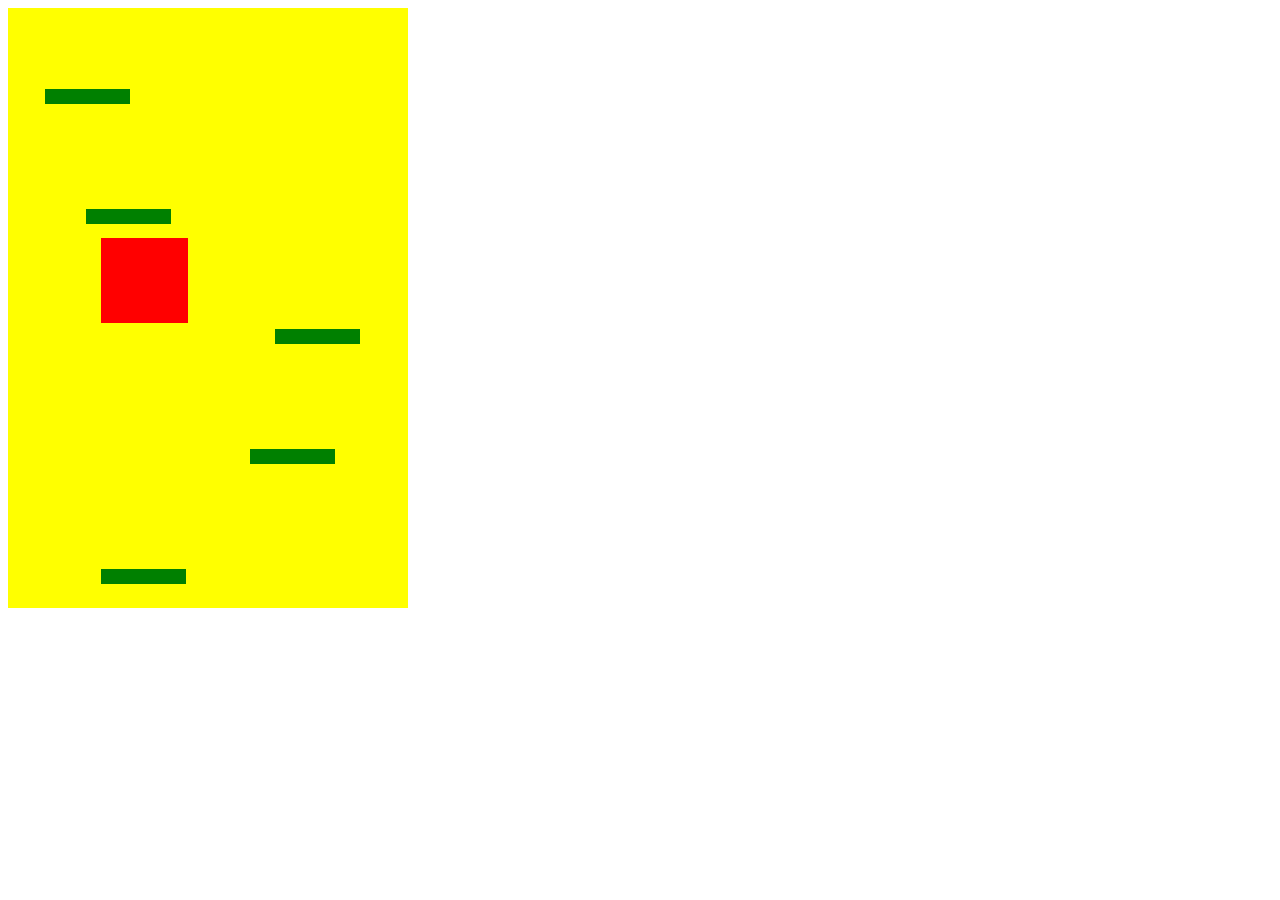
<file: client/doodle/index.html>
<!DOCTYPE html>
<html lang="en" dir="ltr">
  <head>
    <meta charset="utf-8">
    <script src="script.js" charset="utf-8"></script>
    <link rel="stylesheet" href="style.css"></link>
    <title>Doodle Jump</title>
  </head>
  <body>

    <div class="grid">

    </div>

  </body>
</html>
</file>
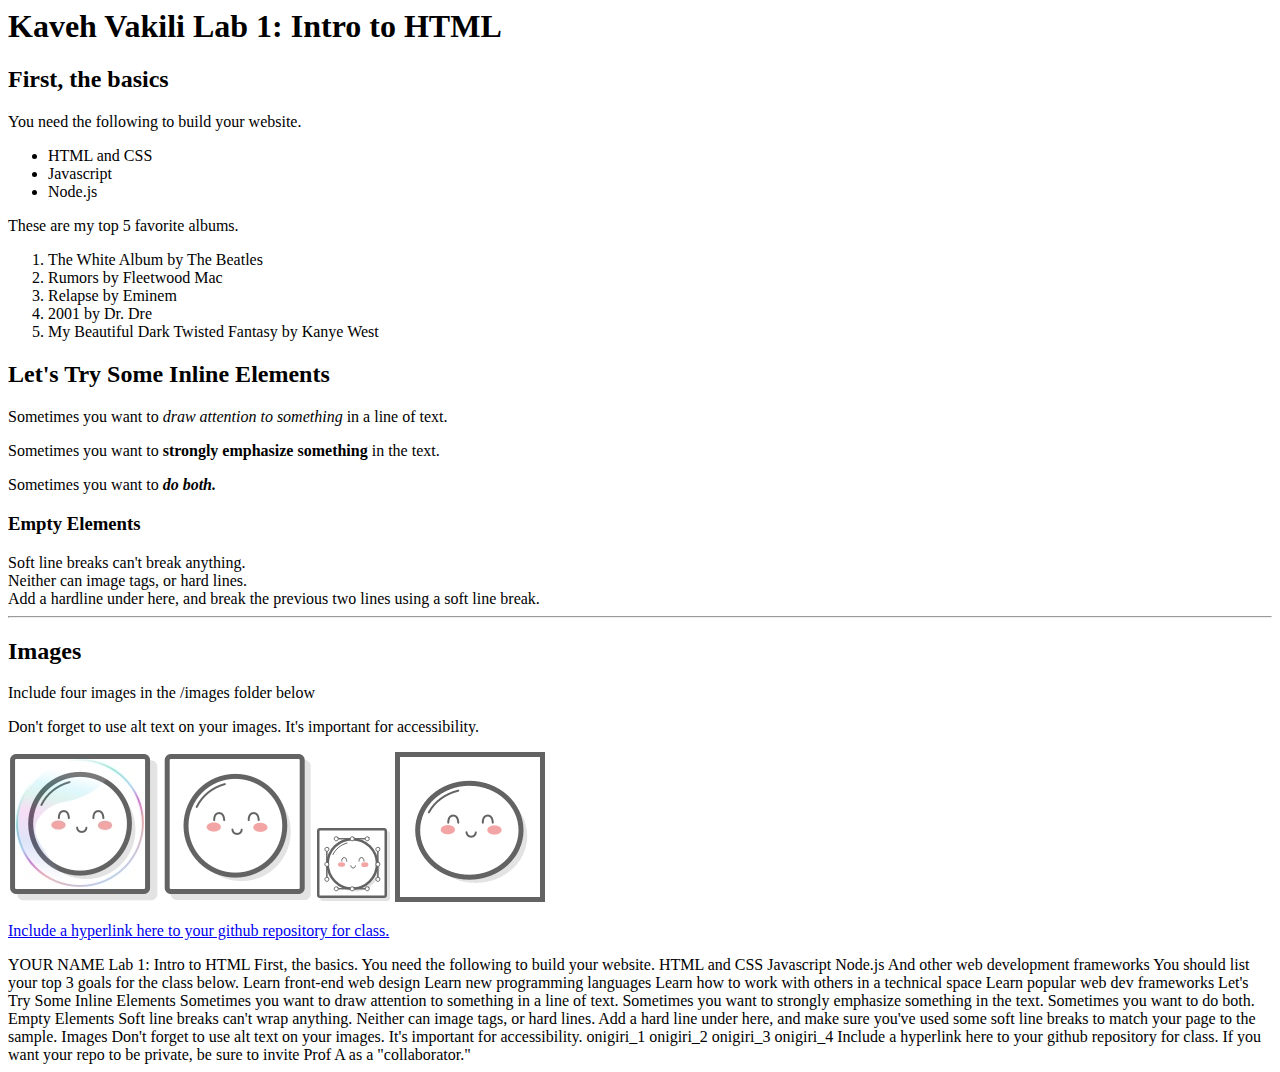
<file: client/lab_1/index.html>
<html>
 <head>
 <title>Kaveh Vakili Lab 1</title>
 </head>
<body>
 
<h1>Kaveh Vakili Lab 1: Intro to HTML</h1>
 
<h2>First, the basics</h2>
 
<p>You need the following to build your website.</p>
 
<ul>
   <li>HTML and CSS</li>
   <li>Javascript</li>
   <li>Node.js</li>
 </ul>
 
 <p>These are my top 5 favorite albums.</p>
 <ol>
   <li>The White Album by The Beatles</li>
   <li>Rumors by Fleetwood Mac</li>
   <li>Relapse by Eminem</li>
   <li>2001 by Dr. Dre</li>
   <li>My Beautiful Dark Twisted Fantasy by Kanye West</li>
 </ol>
 
 <h2>Let's Try Some Inline Elements</h2>
 <p>Sometimes you want to <em>draw attention to something </em> in a line of text.</p>
 <p>Sometimes you want to <strong>strongly emphasize something </strong> in the text.</p>
 <p>Sometimes you want to <em><strong>do both.</strong></em> </p>
 
 
<h3>Empty Elements</h3>
Soft line breaks can't break anything.<br>
Neither can image tags, or hard lines.<br>
Add a hardline under here, and break the previous two lines using a soft line break.
<hr/>
<h2>Images</h2>
<p>Include four images in the /images folder below </p>
<p>Don't forget to use alt text on your images. It's important for accessibility.</p>

<img src="./images/mochi.jpg" alt="mochi1">
    <img src="./images/mochi.png" alt="mochi2"> 
    <img src="./images/mochi.svg" alt="mochi3" >
    <img src="./images/mochi.gif" alt="mochi4">

    <p><a href="hhttps://github.com/Kaveh-Vakili/INST377-Lab-Work"> Include a hyperlink here to your github repository for class.</a></p>
</body>
</html>
YOUR NAME Lab 1: Intro to HTML

First, the basics.

You need the following to build your website.

HTML and CSS
Javascript
Node.js
And other web development frameworks

You should list your top 3 goals for the class below.

Learn front-end web design
Learn new programming languages
Learn how to work with others in a technical space
Learn popular web dev frameworks

Let's Try Some Inline Elements

Sometimes you want to draw attention to something in a line of text.

Sometimes you want to strongly emphasize something in the text.

Sometimes you want to do both.

Empty Elements

Soft line breaks can't wrap anything. Neither can image tags, or hard lines.
Add a hard line under here, and make sure you've used some soft line breaks to match your page to the sample.

Images 
Don't forget to use alt text on your images. It's important for accessibility.

onigiri_1
onigiri_2
onigiri_3
onigiri_4

Include a hyperlink here to your github repository for class.
If you want your repo to be private, be sure to invite Prof A as a "collaborator."
</file>
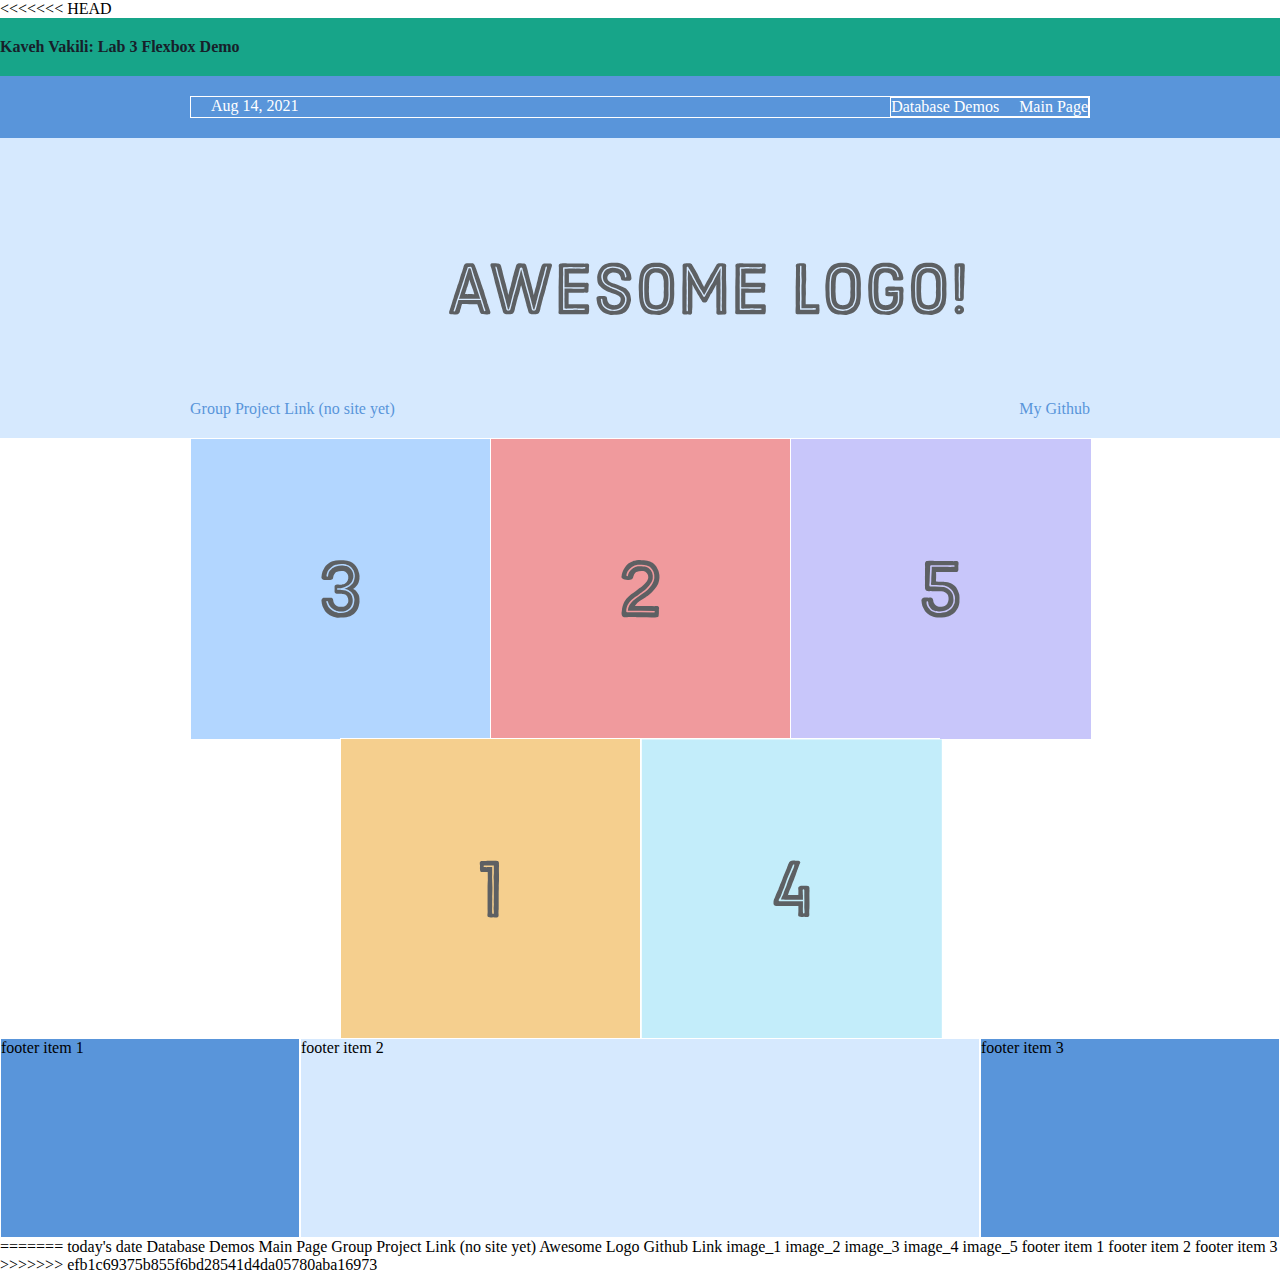
<file: client/lab_3/index.html>
<<<<<<< HEAD
<!DOCTYPE html>
<html lang='en'>
  <head>
    <meta charset='UTF-8'/>
    <title>Kaveh Vakili: Lab 3 Flexbox Demo</title>
    <link rel='stylesheet' href='styles.css'/>
  </head>
  <body>
    <div class='title'>

    <h4>Kaveh Vakili: Lab 3 Flexbox Demo</h4>

    </div>

    <div class='menu-container'>
      <div class='menu'>
        <div class='login'>

            <div class='date'>Aug 14, 2021</div>
        </div>

       
        <div class='links'>
          

            <a class='signup' href="data.html">Database Demos</a>
            <a class='login' href='index.html'>Main Page</a>
        </div>
    </div>
    </div>

    <div class='header-container'>
        <div class='header'>
          <div class='subscribe'>Group Project Link (no site yet)</div>
          <div class='logo'><img src='images/awesome-logo.svg'/></div>
          <a class='social'href='https://github.com/Kaveh-Vakili/INST377-Lab-Work'>My Github</a>
         
        </div>

    


      </div>

      <div class='photo-grid-container'>
        <div class='photo-grid'>
          <div class='photo-grid-item first-item'>
            <img src='images/three.svg'/>
          </div>
          <div class='photo-grid-item'>
            <img src='images/two.svg'/>
          </div>
          <div class='photo-grid-item'>
            <img src='images/five.svg'/>
          </div>
          <div class='photo-grid-item'>
            <img src='images/one.svg'/>
          </div>
          <div class='photo-grid-item last-item'>
            <img src='images/four.svg'/>
        </div>
      </div>
      </div>
      <div class='footer'>
        <div class='footer-item footer-one'>footer item 1</div>
        <div class='footer-item footer-two'>footer item 2</div>
        <div class='footer-item footer-three'>footer item 3</div>
      </div>


  </body>
</html>
=======
today's date
Database Demos
Main Page

Group Project Link (no site yet)
Awesome Logo
Github Link

image_1
image_2
image_3
image_4
image_5

footer item 1
footer item 2
footer item 3
>>>>>>> efb1c69375b855f6bd28541d4da05780aba16973
</file>
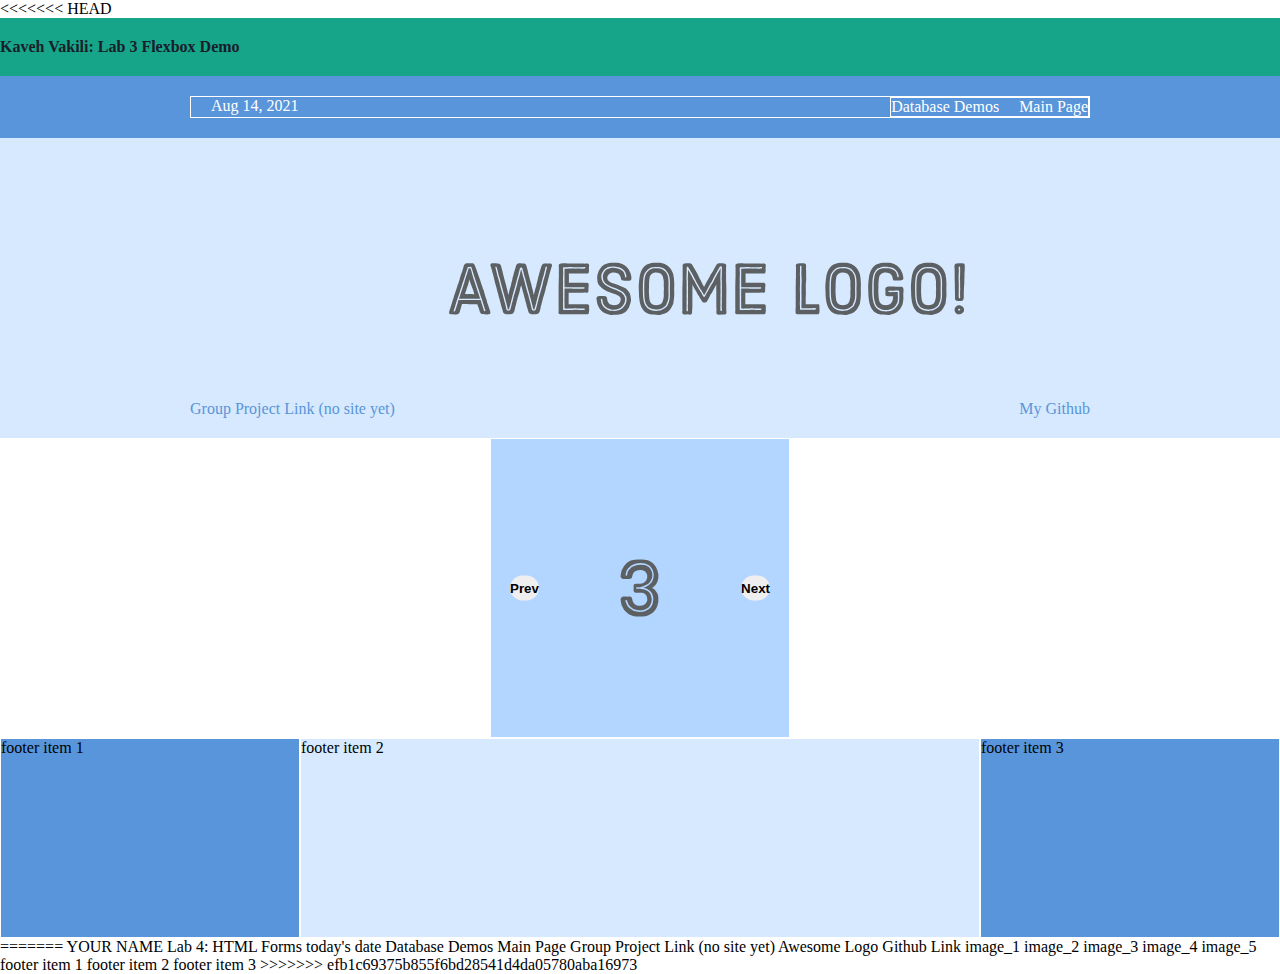
<file: client/lab_4/index.html>
<<<<<<< HEAD
<!DOCTYPE html>
<html lang='en'>
  <head>
    <meta charset='UTF-8'/>
    <title>Kaveh Vakili: Lab 3 Flexbox Demo</title>
    <link rel='stylesheet' href='styles.css'/>
  </head>
  <body>
    <div class='title'>

    <h4>Kaveh Vakili: Lab 3 Flexbox Demo</h4>

    </div>

    <div class='menu-container'>
      <div class='menu'>
        <div class='login'>

            <div class='date'>Aug 14, 2021</div>
        </div>

       
        <div class='links'>
          

            <a class='signup' href="data.html">Database Demos</a>
            <a class='login' href='index.html'>Main Page</a>
        </div>
    </div>
    </div>

    <div class='header-container'>
        <div class='header'>
          <div class='subscribe'>Group Project Link (no site yet)</div>
          <div class='logo'><img src='images/awesome-logo.svg'/></div>
          <a class='social'href='https://github.com/Kaveh-Vakili/INST377-Lab-Work'>My Github</a>
         
        </div>

    


      </div>

     
        <div class='carousel-container'>
          <div class='carousel'>
           
          <div class='carousel-item carousel-item--visible'>
            <img src='images/three.svg' alt='1' />
          </div>

          <div class='carousel-item'>
    
            <img src='images/four.svg' alt='2'/>
      
        </div>
          <div class='carousel-item'>
     
            <img src='images/five.svg' alt='3'/>
     
        </div>
          <div class='carousel-item'>
       
            <img src='images/one.svg' alt='4'/>
  
        </div>
          <div class='carousel-item last-item'>
             
            <img src='images/two.svg' alt='5'/>
        </div>
          
        

        <div class="carousel_actions">
            <button id="carousel_button--prev" >Prev</button>
            <button id="carousel_button--next" >Next</button>
        

        </div>
      </div>
        </div>



        <script src="script.js"></script>
      
      <div class='footer'>
        <div class='footer-item footer-one'>footer item 1</div>
        <div class='footer-item footer-two'>footer item 2</div>
        <div class='footer-item footer-three'>footer item 3</div>
      </div>

   
  </body>
</html>


=======
YOUR NAME Lab 4: HTML Forms

today's date
Database Demos
Main Page

Group Project Link (no site yet)
Awesome Logo
Github Link

image_1
image_2
image_3
image_4
image_5

footer item 1
footer item 2
footer item 3
>>>>>>> efb1c69375b855f6bd28541d4da05780aba16973
</file>
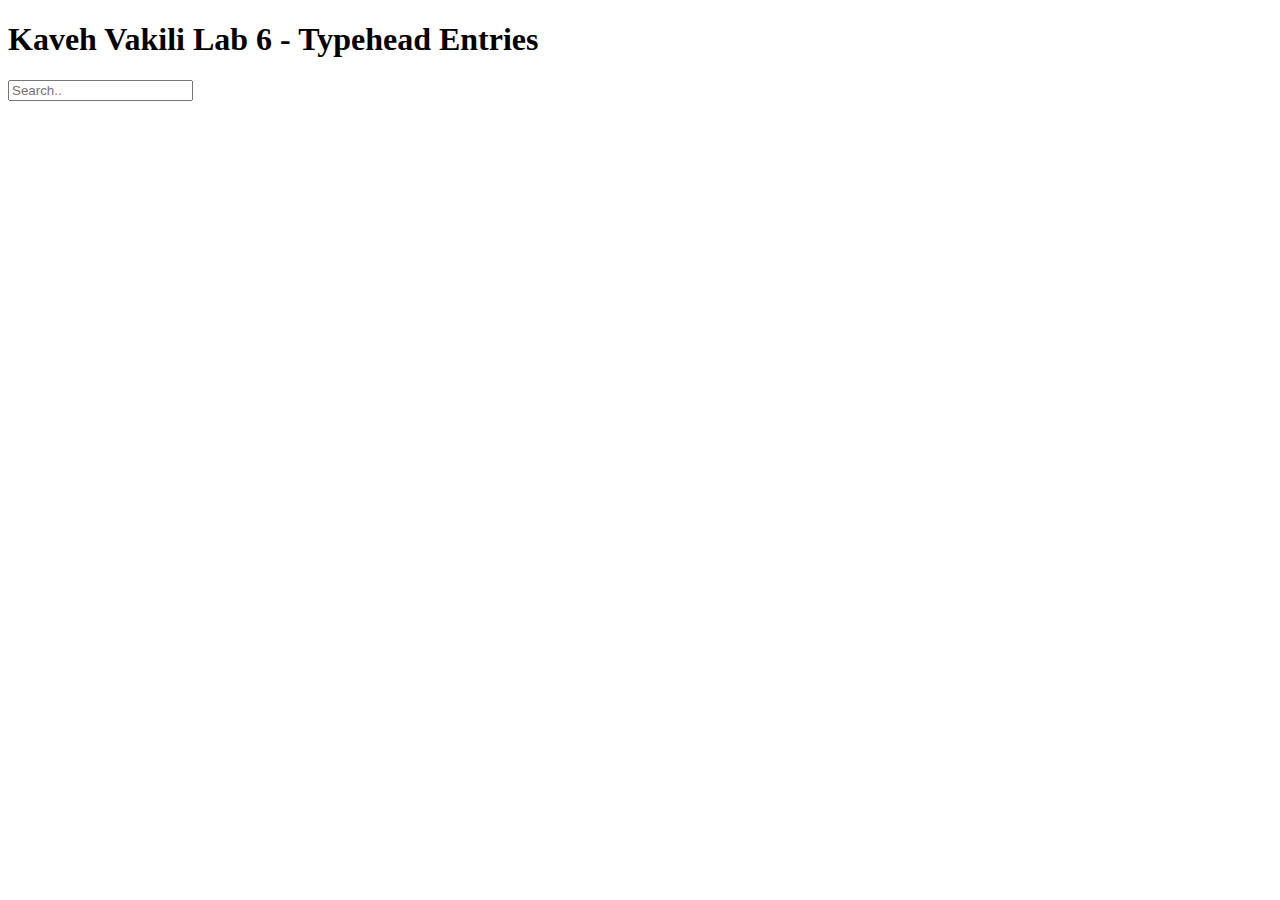
<file: client/lab_6/index.html>
<!DOCTYPE html>
<html>
<head>
<meta charset="utf-8">
<meta name="viewport" content="width=device-width, initial-scale=1"
<link rel='stylesheet' href='styles.css'/>
</head>
<body>
<h1>Kaveh Vakili Lab 6 - Typehead Entries</h1>
<input type="text" class="search" id="myInput" placeholder="Search..">
<ul class="suggestions"></ul>
<script>

async function windowActions(){

    const request=await fetch('https://data.princegeorgescountymd.gov/resource/umjn-t2iz.json');
    const resultData=await request.json();


    function findMatches(wordToMatch,resultData){
        return resultData.filter((place)=>{

            const regex=new RegExp(wordToMatch,'gi');
            return place.name.match(regex)|| place.zip.match(regex);

        });
    }
    function displayMatches(event){

        const matchArray=findMatches(event.target.value,resultData);
        const html=matchArray.map(place=>{

            if(!event.target.value){

                document.querySelector('.suggestions').innerHTML="";
            }
            else{
               return `
                <li>
                    <span class="name">${place.name}<br></span>
                    <span class="name">${place.category}<br></span>
                    <span class="name">${place.address_line_1}<br></span>
                    <span class="name">${place.city}<br></span>
                    <span class="name">${place.zip}<br></span>



                </li>
                `;
            }
        }).join('');
        
        suggestions.innerHTML=html;
    }
        const searchInput=document.querySelector('.search');
        const suggestions=document.querySelector('.suggestions');
        searchInput.addEventListener('change',(evt)=>{displayMatches(evt)});
        searchInput.addEventListener('keyup',(evt)=>{displayMatches(evt)});

         }
        
       window.onload=windowActions;


</script>   
</body>
</html>
</file>
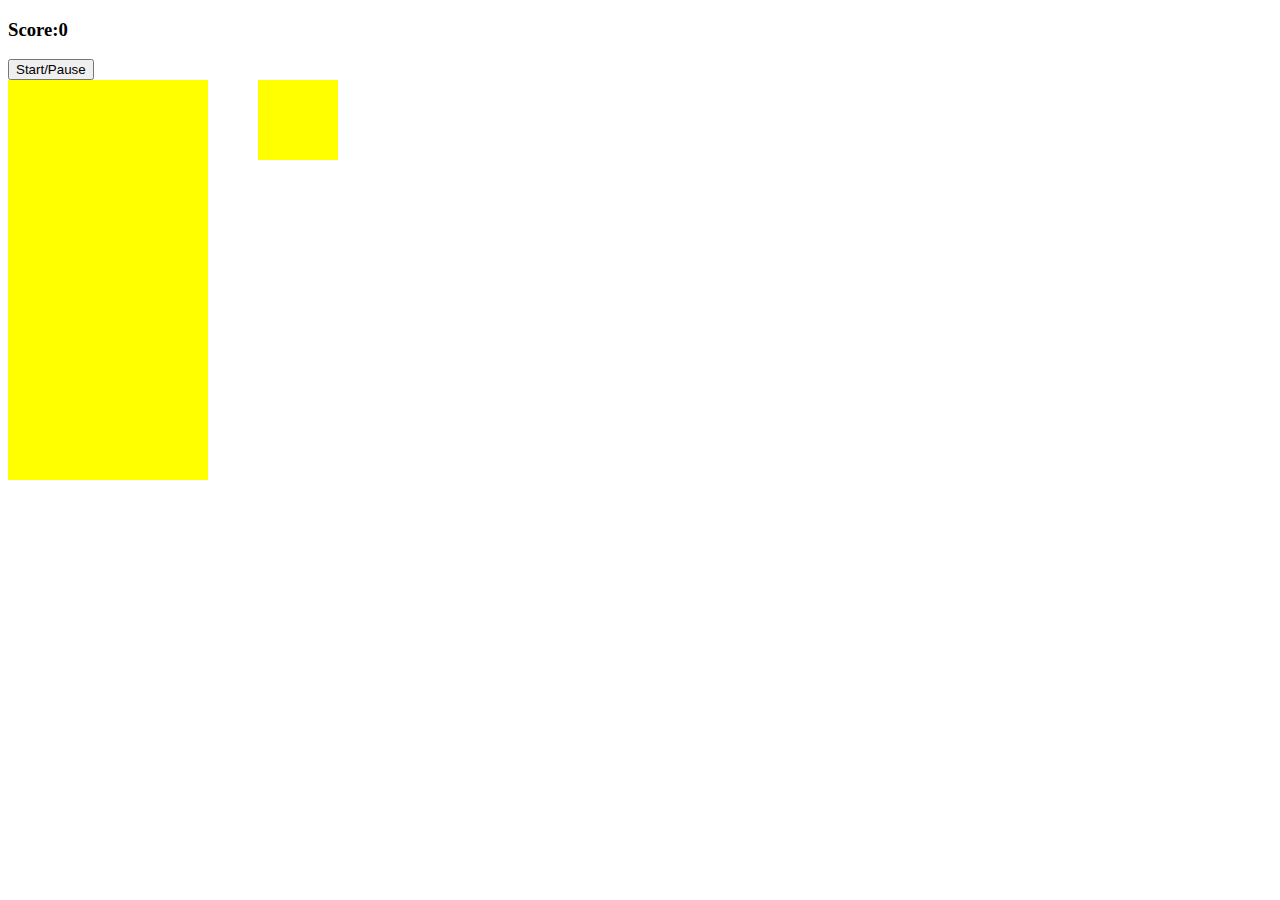
<file: client/tetris/index.html>
<!DOCTYPE html>
<html lang="en" dir="ltr"

<head>

    <meta charset="utf-8">
    <script src="script.js"  charset="utf-8"></script>
    <link rel="stylesheet" href="style.css"></link>
    <title>Basic Tetris </title>

</head>
<body>

    <h3>Score:<span id="Score">0</span></h3>
    <button id="start-button">Start/Pause</button>

    <div class="container">
    <div class="grid">


<div></div>
<div></div>
<div></div>
<div></div>
<div></div>
<div></div>
<div></div>
<div></div>
<div></div>
<div></div>
<div></div>
<div></div>
<div></div>
<div></div>
<div></div>
<div></div>
<div></div>
<div></div>
<div></div>
<div></div>
<div></div>
<div></div>
<div></div>
<div></div>



<div class="taken"></div>
<div class="taken"></div>
<div class="taken"></div>
<div class="taken"></div>
<div class="taken"></div>
<div class="taken"></div>
<div class="taken"></div>
<div class="taken"></div>
<div class="taken"></div>
<div class="taken"></div>

</div>

<div class="mini-grid">
    <div></div>
    <div></div>
    <div></div>
    <div></div>
    <div></div>
    <div></div>
    <div></div>
    <div></div>
    <div></div>
    <div></div>
</div>
</div>


</body>



</html>
</file>
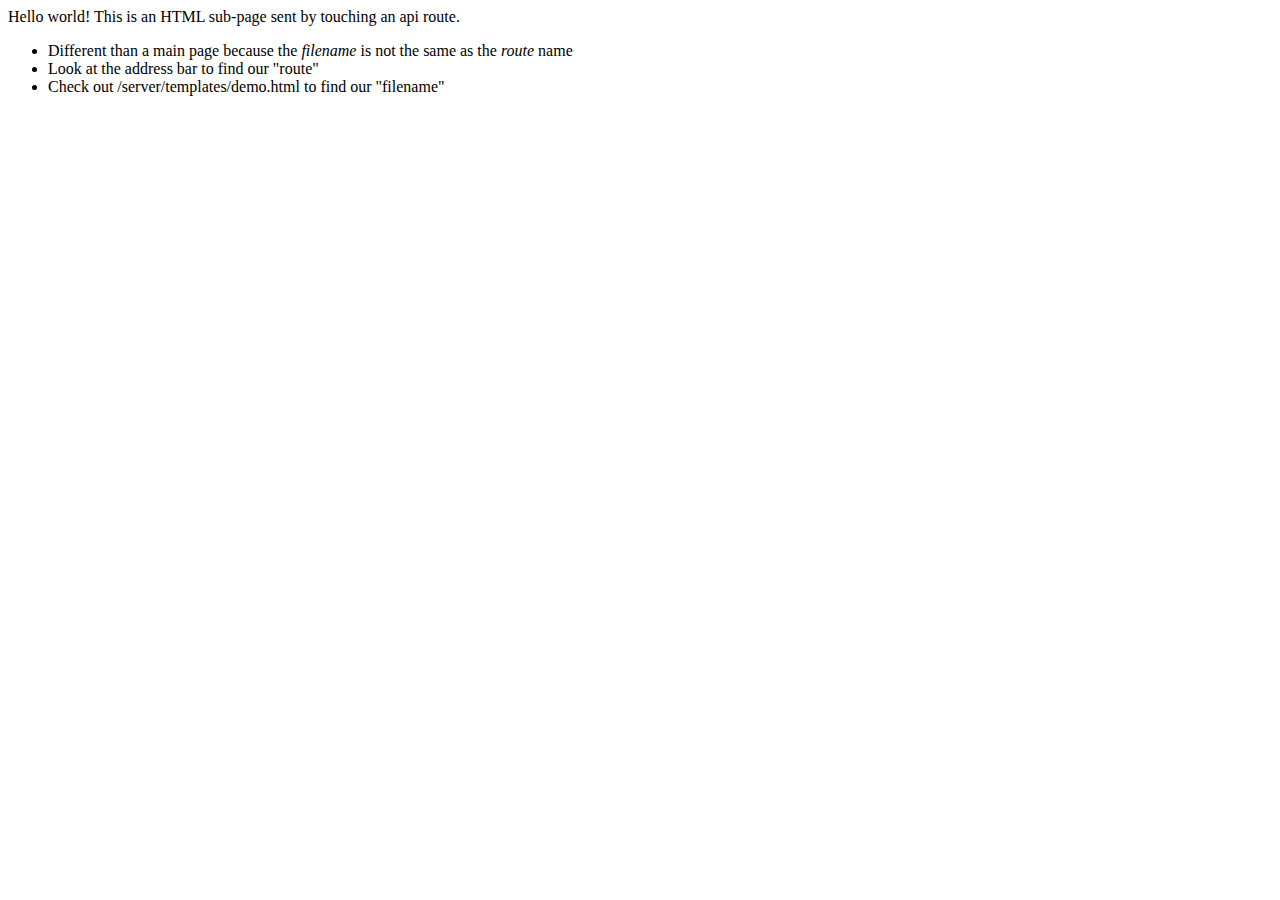
<file: server/templates/demo.html>
<html lang="en">
<head>
    <meta charset="UTF-8">
    <meta http-equiv="X-UA-Compatible" content="IE=edge">
    <meta name="viewport" content="width=device-width, initial-scale=1.0">
    <title>Demo a Page Send</title>
</head>
<body>
    Hello world! This is an HTML sub-page sent by touching an api route.
    <ul>
        <li>Different than a main page because the <em>filename</em> is not the same as the <em>route</em> name</li>
        <li>Look at the address bar to find our "route"</li>
        <li>Check out /server/templates/demo.html to find our "filename"</li>
    </ul>
</body>
</html>
</file>
<file: client/doodle/style.css>
.grid{
width: 400px;
height: 600px;
background-color: yellow;
font-size: 100px;
text-align: center;
position:relative;
}
.doodler{

    width: 87px;
    height: 85px;
    background-color: red;
    position: absolute;
}

.platform{

    width: 85px;
    height: 15px;
    background-color: green;
    position: absolute;
}
</file>
<file: client/lab_3/styles.css>
* {
    margin: 0;
    padding: 0;
    box-sizing: border-box;
  }
  
  .menu-container {
    color: #fff;
    background-color: #5995DA;  /* Blue */
    padding: 20px 0;
    display: flex;
    justify-content: center;

  }
  
  .menu {
    border: 1px solid #fff;  /* For debugging */
    width: 900px;
    display: flex;
    justify-content: space-between;
    margin: auto;
  }
   .title {
    color:#17202A;
    background-color: #17A589 ;  /* Turqoise */
    padding: 20px 0;
  
  }
  .links {
    color: #fff;
    border: 1px solid #fff;  /* For debugging */
    display: flex;
    justify-content: right;
    right: 30px;
    
  }
  

  .login {
    justify-content: left;
    left: 30px;
    margin-left: 20px;
    color: #fff;
    text-decoration: none;

  }

  .header-container {
    color: #5995DA;
    background-color: #D6E9FE;
    display: flex;
    justify-content: center;
  }
  
  .header {
    width: 900px;
    height: 300px;
    display: flex;
    justify-content: space-between;
    align-items: center;
  }
  .photo-grid-container {
    display: flex;
    justify-content: center;
  }
  
  .photo-grid {
    width: 900px;
  display: flex;
  justify-content: center;    /* Change this */
  flex-wrap: wrap;
  }
  
  .photo-grid-item {
    border: 1px solid #fff;
    width: 300px;
    height: 300px;
  }

  .footer {
    display: flex;
    justify-content: space-between;
  }
  
  .footer-item {
    border: 1px solid #fff;
    background-color: #D6E9FE;
    height: 200px;
    flex: 1;
  }
  .footer-one,
.footer-three {
  background-color: #5995DA;
  flex: initial;
  width: 300px;
}

.social,
.subscribe {
  align-self: flex-end;
  margin-bottom: 20px;
  color: #5995DA;
  text-decoration: none;
}

.signup {
    margin-left: auto;
    text-decoration: none;
    color:white;
    }
</file>
<file: client/lab_4/styles.css>
* {
    margin: 0;
    padding: 0;
    box-sizing: border-box;
  }
  
  .menu-container {
    color: #fff;
    background-color: #5995DA;  /* Blue */
    padding: 20px 0;
    display: flex;
    justify-content: center;

  }
  
  .menu {
    border: 1px solid #fff;  /* For debugging */
    width: 900px;
    display: flex;
    justify-content: space-between;
    margin: auto;
  }
   .title {
    color:#17202A;
    background-color: #17A589 ;  /* Turqoise */
    padding: 20px 0;
  
  }
  .links {
    color: #fff;
    border: 1px solid #fff;  /* For debugging */
    display: flex;
    justify-content: right;
    right: 30px;
    
  }
  

  .login {
    justify-content: left;
    left: 30px;
    margin-left: 20px;
    color: #fff;
    text-decoration: none;

  }

  .header-container {
    color: #5995DA;
    background-color: #D6E9FE;
    display: flex;
    justify-content: center;
  }
  
  .header {
    width: 900px;
    height: 300px;
    display: flex;
    justify-content: space-between;
    align-items: center;
  }
  .carousel-container {
    display: flex;
    justify-content: center;
  }
  
  .carousel {
    overflow: hidden;
    max-width: 600px;
    position: relative;
  }
  
  .carousel-item {
    border: 1px solid #fff;
    width: 300px;
    height: 300px;
  }

  .carousel .carousel-item--visible{
    display: block;
  }

  .carousel .carousel-item,.carousel .carousel-item--hidden{

    display: none;
  }

  .footer {
    display: flex;
    justify-content: space-between;
  }
  
  .footer-item {
    border: 1px solid #fff;
    background-color: #D6E9FE;
    height: 200px;
    flex: 1;
  }
  .footer-one,
.footer-three {
  background-color: #5995DA;
  flex: initial;
  width: 300px;
}

.social,
.subscribe {
  align-self: flex-end;
  margin-bottom: 20px;
  color: #5995DA;
  text-decoration: none;
}

.signup {
    margin-left: auto;
    text-decoration: none;
    color:white;
    }
.carousel{

  overflow: hidden;
  max-width: 600px;
  position: relative;
}

.carousel-item{

  border: 1px solid #fff;
  width: 300px;
  height: 300px;


}


.carousel .carousel-item,
.carousel .carousel-item--hidden{

    display: none;
}

.carousel .carousel-item img{
max-width: 600px;
width:100% ;
height: auto;

}

.carousel .carousel-item--visible{


    display: block;


}

.carousel  .carousel_actions{

display: flex;
width: 100%;
justify-content: space-between;
position: absolute;
top:50%;
transform: translateY(-50%);


}

.carousel  .carousel_actions button{

border-radius: 50px;
border: 0px;
font-weight: bold;
cursor: pointer;
height: 25px;

}

.carousel .carousel_actions button#carousel_button--prev{


margin-left: 20px;

}

.carousel .carousel_actions button#carousel_button--next{

margin-right: 20px;

}

.first-item{

  order: 1;
}
.last-item{

  order: -1;
}
@media only screen and (max-width: 400px) {
  .carousel-item {
    width: 50%;
  }
}
</file>
<file: client/tetris/style.css>
.grid{

width:200px;
height:400px;
display: flex;
flex-wrap: wrap;
background-color:yellow;



}

.grid div{

    height:20px;
    width: 20px;

}

.tetromino{

    background-color: blue;

}

.mini-grid {
    margin-left: 50px;
    width: 80px;
    height: 80px;
    display: flex;
    flex-wrap: wrap;
    background-color: yellow;
  }
  
  .mini-grid div {
    height: 20px;
    width: 20px;
  }

  .container{
display: flex;

  }
</file>
